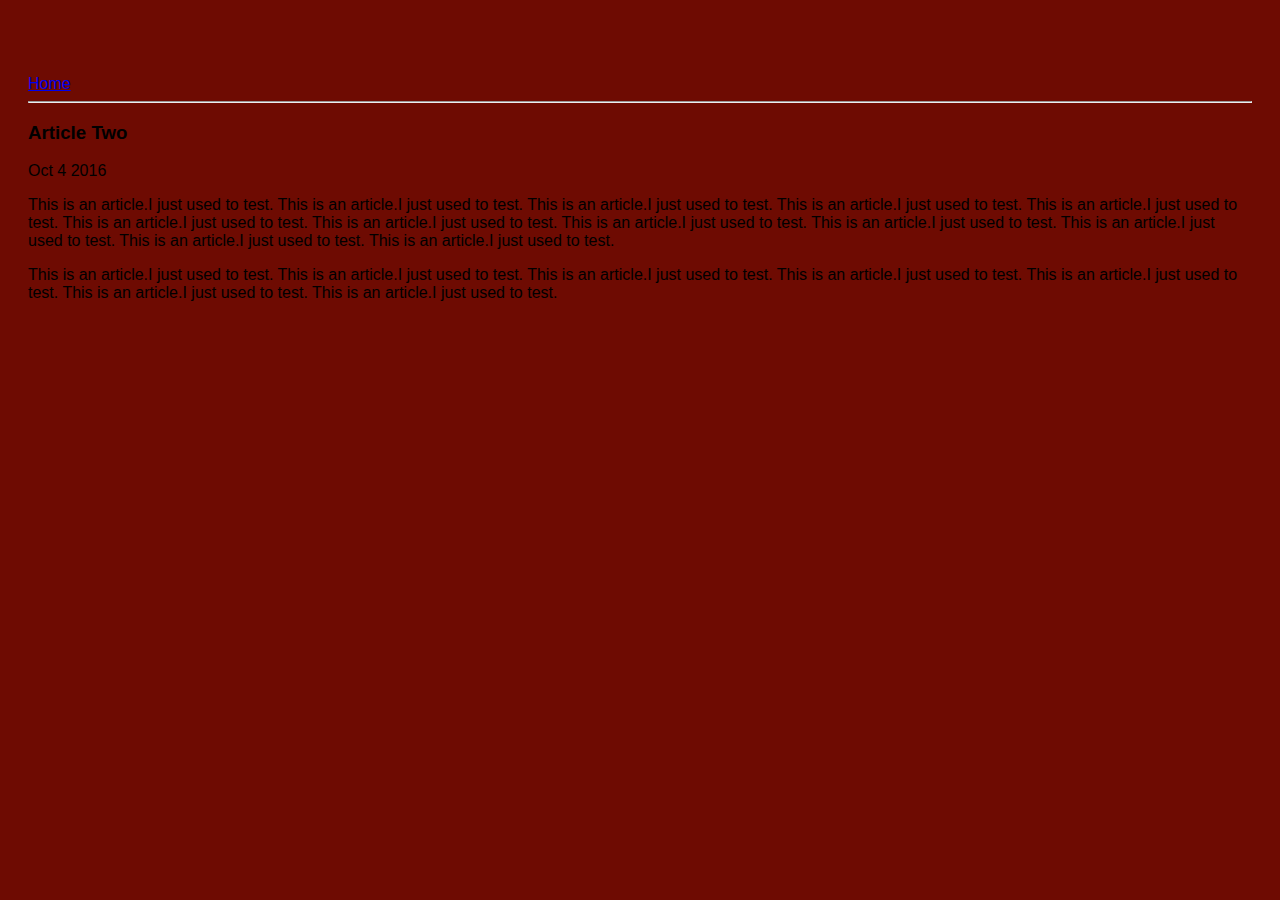
<file: ui/Article Two.html>
<html>
    <head>
        <title>
            Article Two|Jeethu T N Raj
        </title>
        <meta name="viewport" content="width=device-width,initial-scale=1" />
        <link href="/ui/style.css" rel="stylesheet" />
   
    </head>
    <body>
    <div class="contain">
    <div>
    <a href="/">Home</a>
    </div>
<hr/>
<h3>
    Article Two
</h3>
<div>
    Oct 4 2016
</div>
<div>
    <p>
        This is an article.I just used to test. This is an article.I just used to test. This is an article.I just used to test. This is an article.I just used to test. This is an article.I just used to test. This is an article.I just used to test. This is an article.I just used to test. This is an article.I just used to test. This is an article.I just used to test. This is an article.I just used to test. This is an article.I just used to test. This is an article.I just used to test.
    </p>
    <p1>
         This is an article.I just used to test. This is an article.I just used to test. This is an article.I just used to test. This is an article.I just used to test. This is an article.I just used to test. This is an article.I just used to test. This is an article.I just used to test.
    </p1>
</div>
</div>
</html
</body>
</html>
</file>
<file: ui/style.css>
body {
    font-family: sans-serif;
    background-color: #6e0b02;
    margin-top: 75px;
    padding-left: 20px;
    padding-right: 20px;
  }
 
 .center {
     text-align: center;
 }
 
 .text-big {
     font-size: 300%;
 }
 
 .bold {
     font-weight: bold;
 }
 
 .img-medium {
     height: 450px;
     width:800px;
 }
</file>
